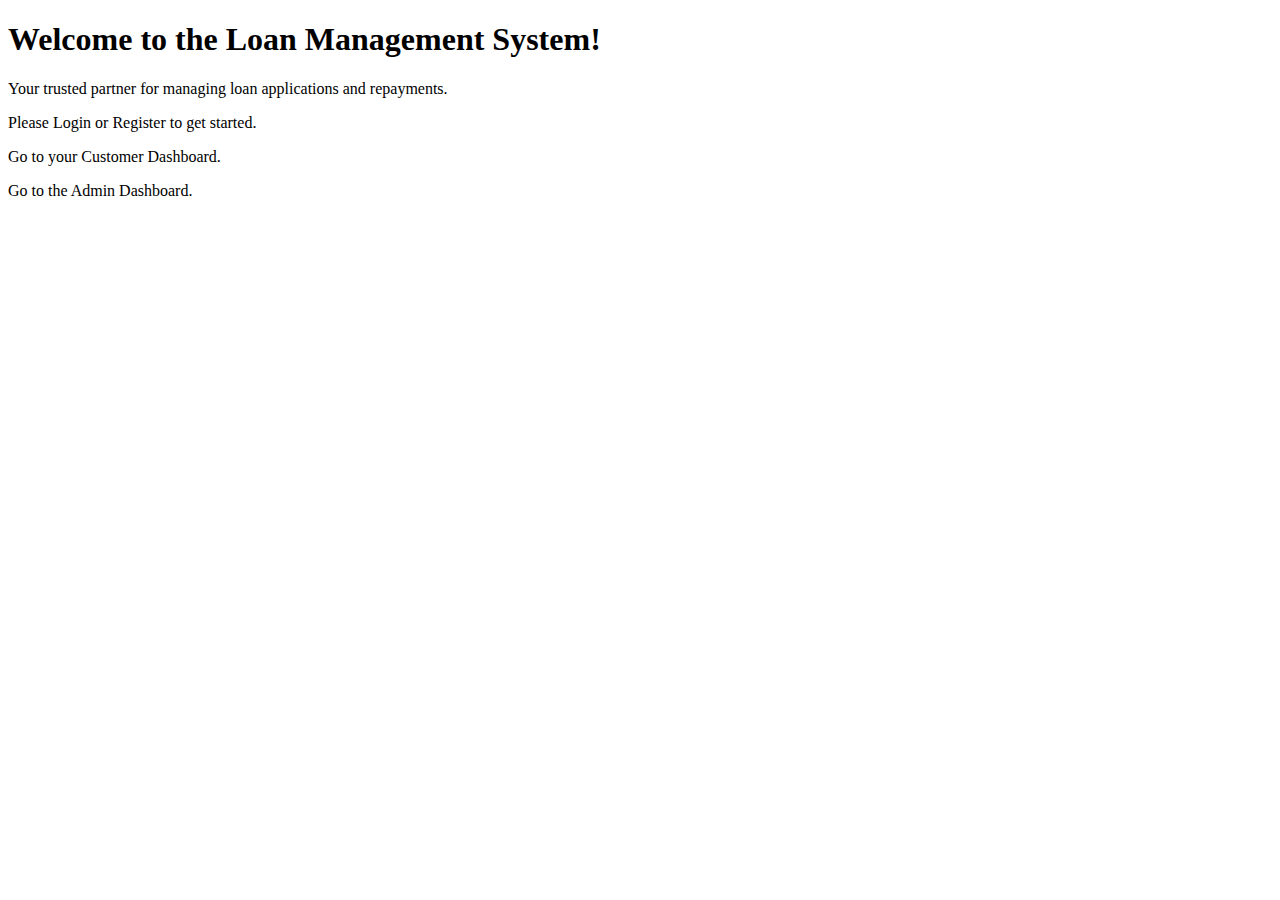
<file: lone/src/main/resources/templates/index.html>
<!DOCTYPE html>
<html lang="en" xmlns:th="http://www.thymeleaf.org" th:replace="~{layout :: layout(~{::title}, ~{::div#content})}"
      xmlns:sec="http://www.w3.org/1999/xhtml">
<head>
    <title>Welcome to LoanApp</title>
</head>
<body>
<div id="content">
    <h1>Welcome to the Loan Management System!</h1>
    <p>Your trusted partner for managing loan applications and repayments.</p>
    <div sec:authorize="!isAuthenticated()">
        <p>Please <a th:href="@{/login}">Login</a> or <a th:href="@{/register}">Register</a> to get started.</p>
    </div>
    <div sec:authorize="hasAnyAuthority('USER', 'CUSTOMER')">
        <p>Go to your <a th:href="@{/customer/dashboard}">Customer Dashboard</a>.</p>
    </div>
    <div sec:authorize="hasAuthority('ADMIN')">
        <p>Go to the <a th:href="@{/admin/dashboard}">Admin Dashboard</a>.</p>
    </div>
</div>
</body>
</html>
</file>
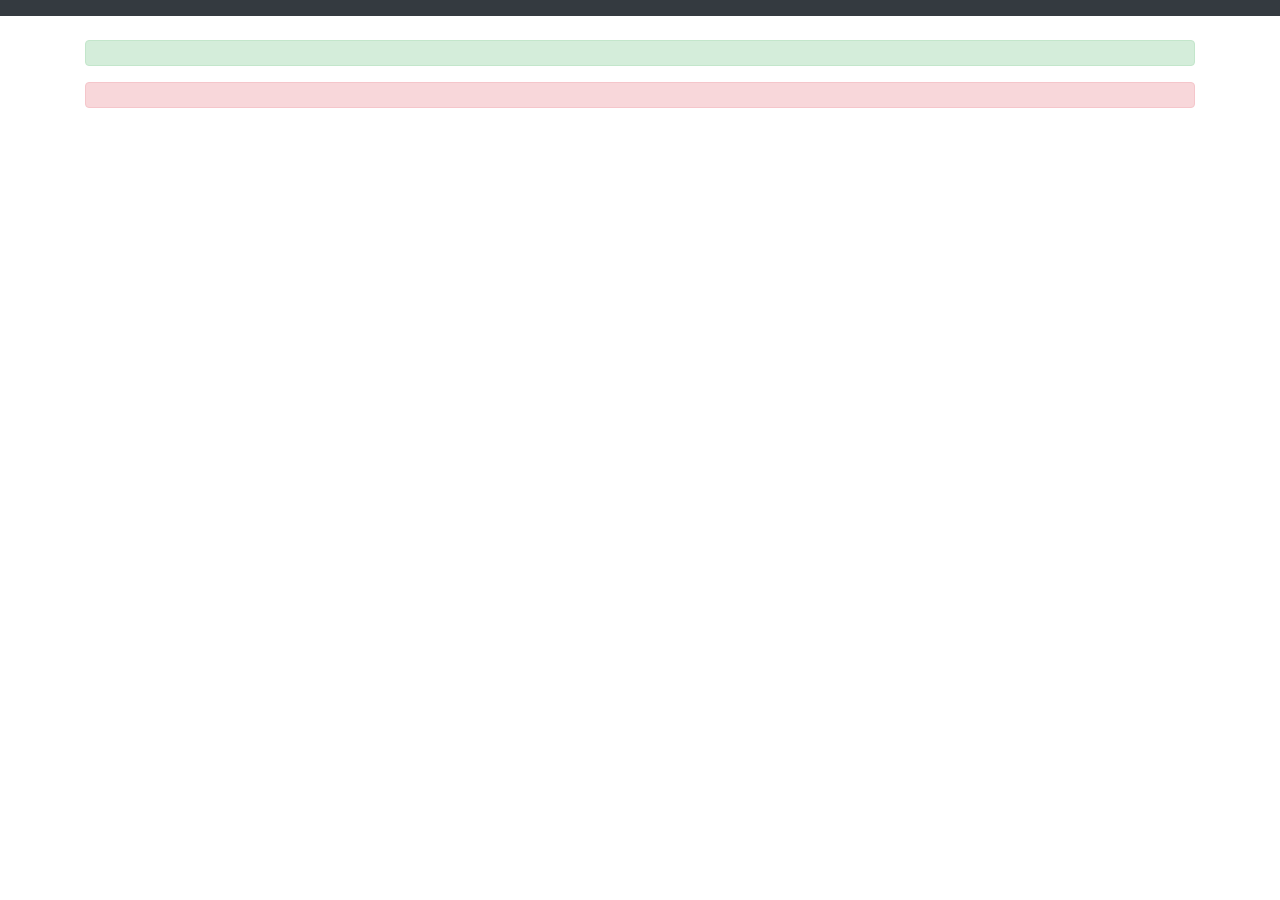
<file: lone/src/main/resources/templates/layout.html>
<!DOCTYPE html>
<html lang="en" xmlns:th="http://www.thymeleaf.org" xmlns:sec="http://www.thymeleaf.org/extras/spring-security" th:fragment="layout(pageTitle, content)"> <head>
    <meta charset="UTF-8">
    <meta name="viewport" content="width=device-width, initial-scale=1.0">
    <title th:text="${pageTitle ?: 'Loan Management System'}"></title>
    <link rel="stylesheet" href="https://stackpath.bootstrapcdn.com/bootstrap/4.5.2/css/bootstrap.min.css">
    <link rel="stylesheet" th:href="@{/css/style.css}"> </head>
<body>
<nav class="navbar navbar-expand-lg navbar-dark bg-dark">
</nav>

<div class="container mt-4">
    <div th:if="${successMessage}" class="alert alert-success" role="alert" th:text="${successMessage}"></div>
    <div th:if="${errorMessage}" class="alert alert-danger" role="alert" th:text="${errorMessage}"></div>

    <div th:replace="${content}"></div> </div>

</body>
</html>
</file>
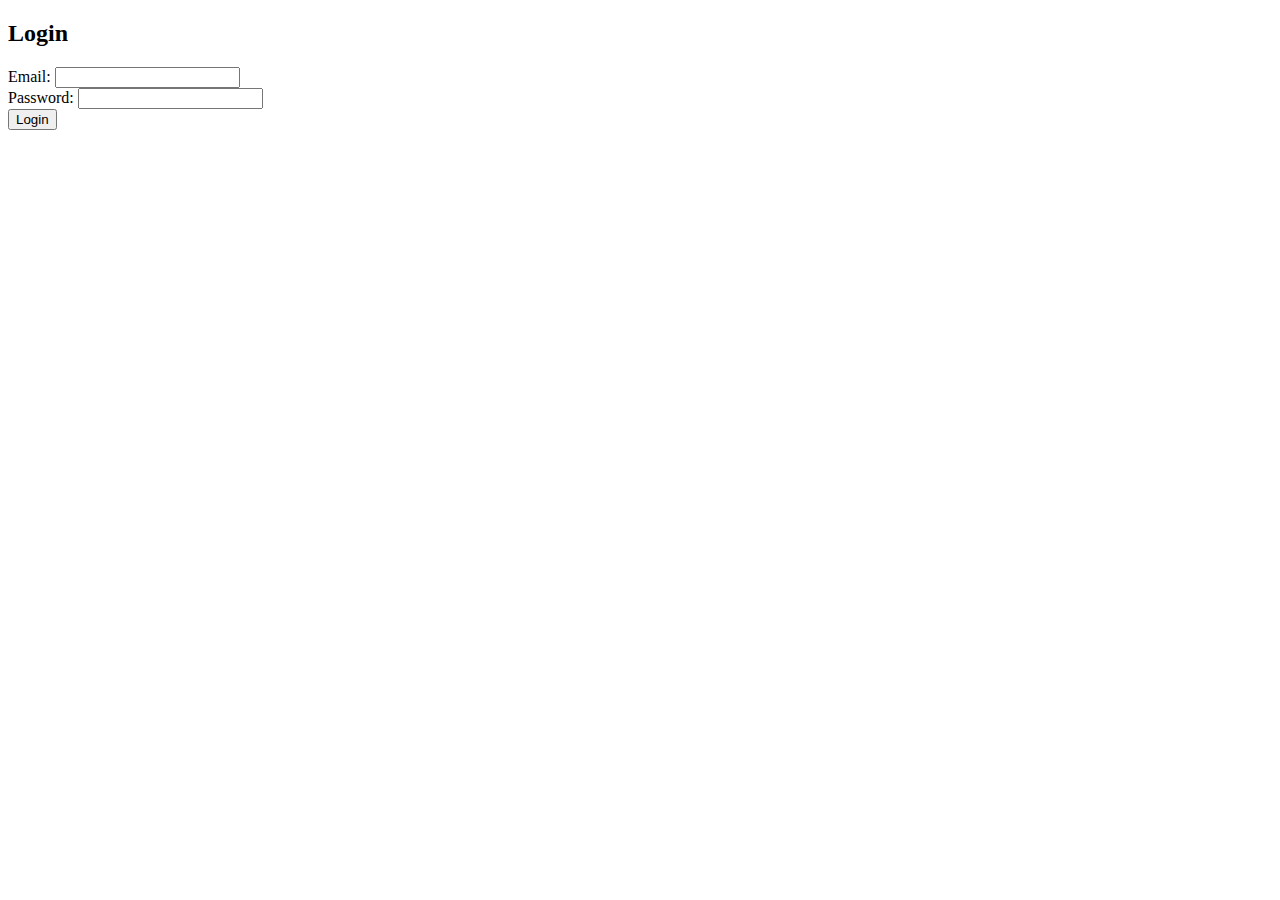
<file: lone/src/main/resources/templates/login.html>
<!DOCTYPE html>
<html lang="en" xmlns:th="http://www.thymeleaf.org" th:replace="~{layout :: layout(~{::title}, ~{::div#content})}">
<head>
    <title>Login</title>
</head>
<body>
<div id="content">
    <h2>Login</h2>
    <form th:action="@{/login}" method="post">
        <div class="form-group">
            <label for="email">Email:</label>
            <input type="email" id="email" name="username" class="form-control" required> </div>
        <div class="form-group">
            <label for="password">Password:</label>
            <input type="password" id="password" name="password" class="form-control" required>
        </div>
        <button type="submit" class="btn btn-primary">Login</button>
    </form>
</div>
</body>
</html>
</file>
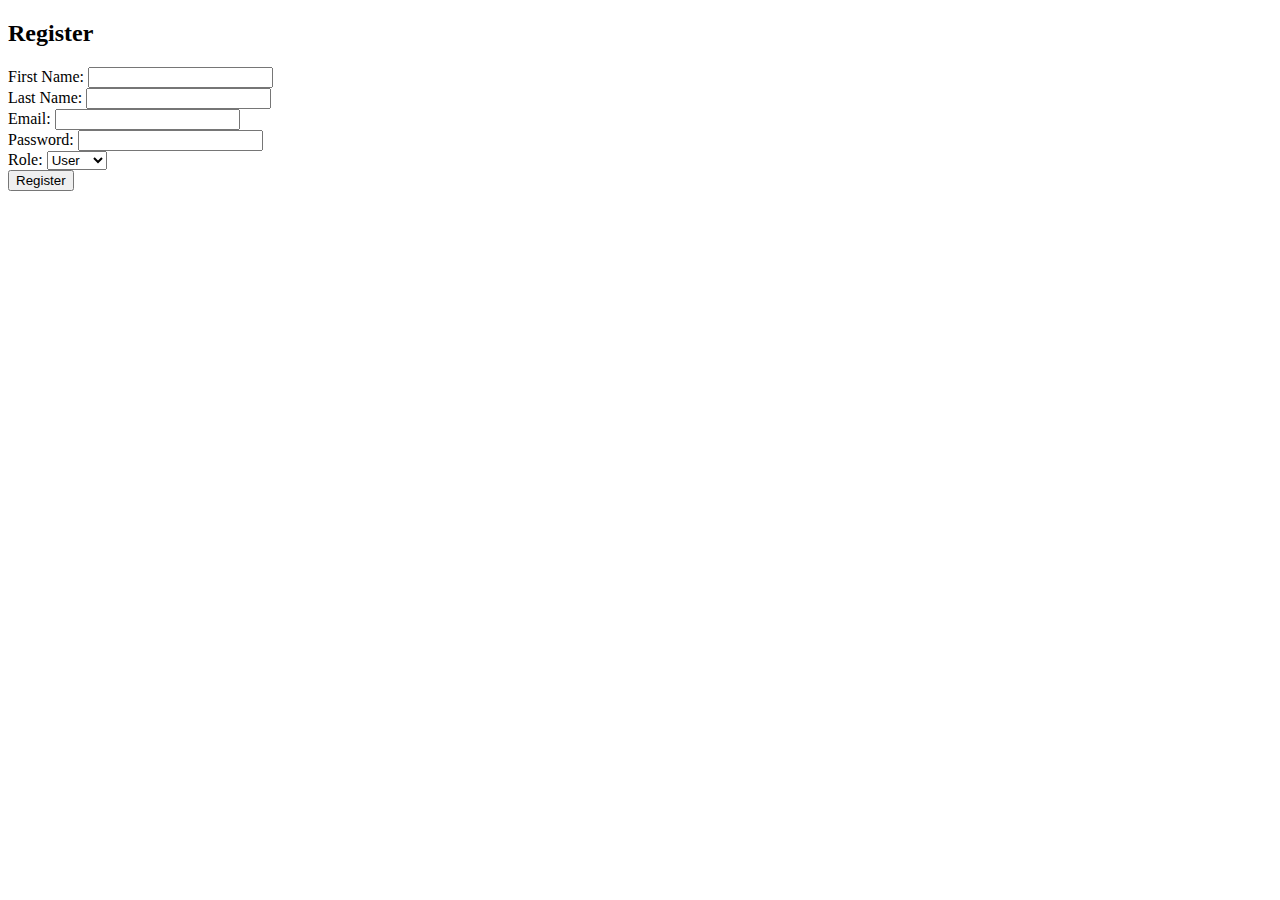
<file: lone/src/main/resources/templates/register.html>
<!DOCTYPE html>
<html lang="en" xmlns:th="http://www.thymeleaf.org" th:replace="~{layout :: layout(~{::title}, ~{::div#content})}">
<head>
    <title>Register</title>
</head>
<body>
<div id="content">
    <h2>Register</h2>
    <form th:action="@{/register}" method="post">
        <div class="form-group">
            <label for="firstname">First Name:</label>
            <input type="text" id="firstname" name="firstname" class="form-control" required>
        </div>
        <div class="form-group">
            <label for="lastname">Last Name:</label>
            <input type="text" id="lastname" name="lastname" class="form-control" required>
        </div>
        <div class="form-group">
            <label for="email">Email:</label>
            <input type="email" id="email" name="email" class="form-control" required>
        </div>
        <div class="form-group">
            <label for="password">Password:</label>
            <input type="password" id="password" name="password" class="form-control" required>
        </div>
        <div class="form-group">
            <label for="role">Role:</label>
            <select id="role" name="role" class="form-control">
                <option value="USER">User</option>
                <option value="ADMIN">Admin</option>
            </select>
        </div>
        <button type="submit" class="btn btn-primary">Register</button>
    </form>
</div>
</body>
</html>
</file>
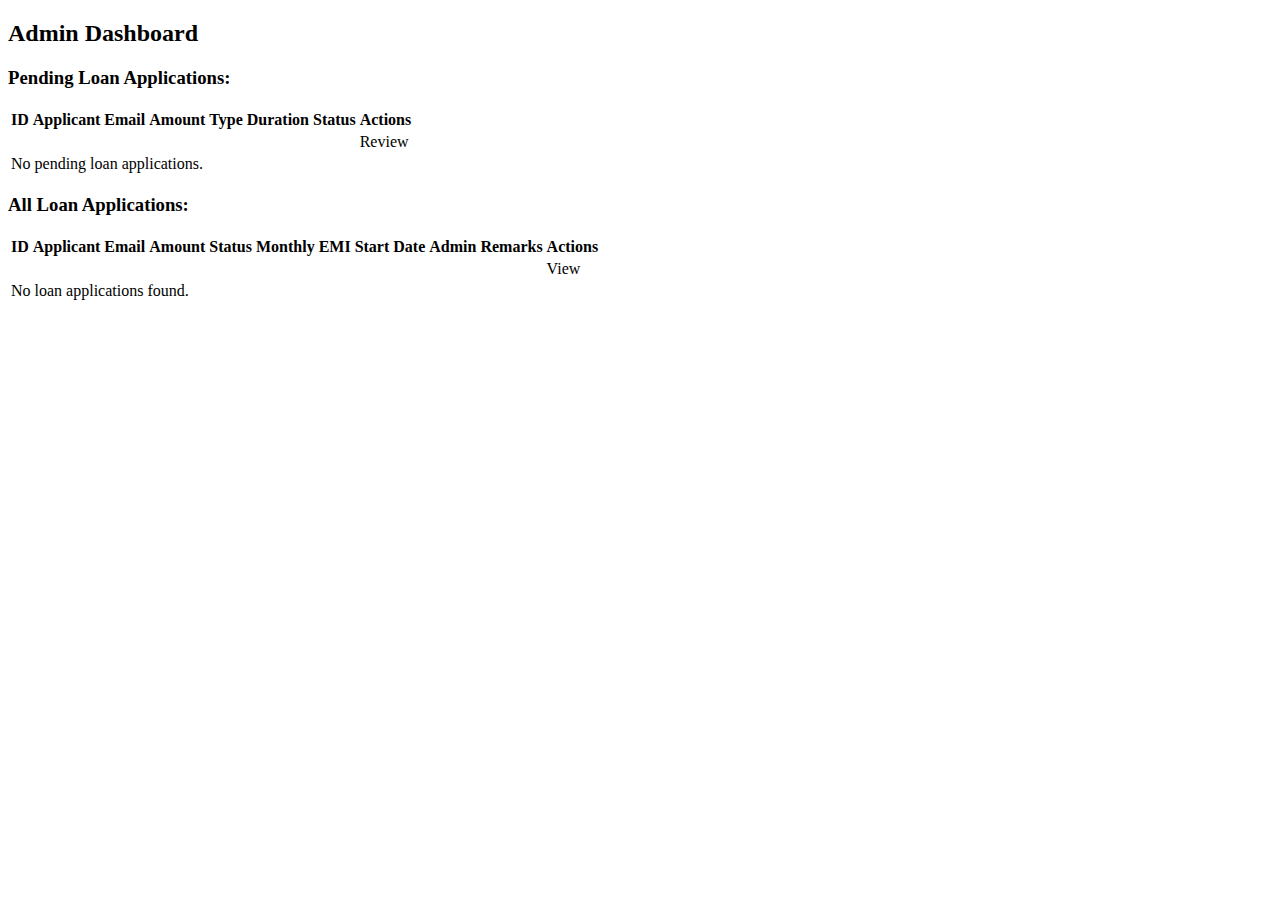
<file: lone/src/main/resources/templates/admin/dashboard.html>
<!DOCTYPE html>
<html lang="en" xmlns:th="http://www.thymeleaf.org" th:replace="~{layout :: layout(~{::title}, ~{::div#content})}">
<head>
    <title>Admin Dashboard</title>
</head>
<body>
<div id="content">
    <h2>Admin Dashboard</h2>

    <h3>Pending Loan Applications:</h3>
    <table class="table table-striped">
        <thead>
        <tr>
            <th>ID</th>
            <th>Applicant</th>
            <th>Email</th>
            <th>Amount</th>
            <th>Type</th>
            <th>Duration</th>
            <th>Status</th>
            <th>Actions</th>
        </tr>
        </thead>
        <tbody>
        <tr th:each="loan : ${pendingLoans}">
            <td th:text="${loan.id}"></td>
            <td th:text="${loan.applicantFirstname + ' ' + loan.applicantLastname}"></td>
            <td th:text="${loan.applicantEmail}"></td>
            <td th:text="${#numbers.formatDecimal(loan.loanAmount, 0, 'COMMA', 2, 'POINT')}"></td>
            <td th:text="${loan.loanType}"></td>
            <td th:text="${loan.durationMonths}"></td>
            <td th:text="${loan.status}"></td>
            <td>
                <a th:href="@{/admin/loan/{loanId}/details(loanId=${loan.id})}" class="btn btn-primary btn-sm">Review</a>
            </td>
        </tr>
        <tr th:if="${#lists.isEmpty(pendingLoans)}">
            <td colspan="8">No pending loan applications.</td>
        </tr>
        </tbody>
    </table>

    <h3>All Loan Applications:</h3>
    <table class="table table-striped">
        <thead>
        <tr>
            <th>ID</th>
            <th>Applicant</th>
            <th>Email</th>
            <th>Amount</th>
            <th>Status</th>
            <th>Monthly EMI</th>
            <th>Start Date</th>
            <th>Admin Remarks</th>
            <th>Actions</th>
        </tr>
        </thead>
        <tbody>
        <tr th:each="loan : ${allLoans}">
            <td th:text="${loan.id}"></td>
            <td th:text="${loan.applicantFirstname + ' ' + loan.applicantLastname}"></td>
            <td th:text="${loan.applicantEmail}"></td>
            <td th:text="${#numbers.formatDecimal(loan.loanAmount, 0, 'COMMA', 2, 'POINT')}"></td>
            <td th:text="${loan.status}"></td>
            <td th:text="${loan.monthlyEmi != null ? #numbers.formatDecimal(loan.monthlyEmi, 0, 'COMMA', 2, 'POINT') : '-'}"></td>
            <td th:text="${loan.loanStartDate != null ? #temporals.format(loan.loanStartDate, 'dd-MM-yyyy') : '-'}"></td>
            <td th:text="${loan.adminRemarks ?: '-'}"></td>
            <td>
                <a th:href="@{/admin/loan/{loanId}/details(loanId=${loan.id})}" class="btn btn-info btn-sm">View</a>
            </td>
        </tr>
        <tr th:if="${#lists.isEmpty(allLoans)}">
            <td colspan="9">No loan applications found.</td>
        </tr>
        </tbody>
    </table>
</div>
</body>
</html>
</file>
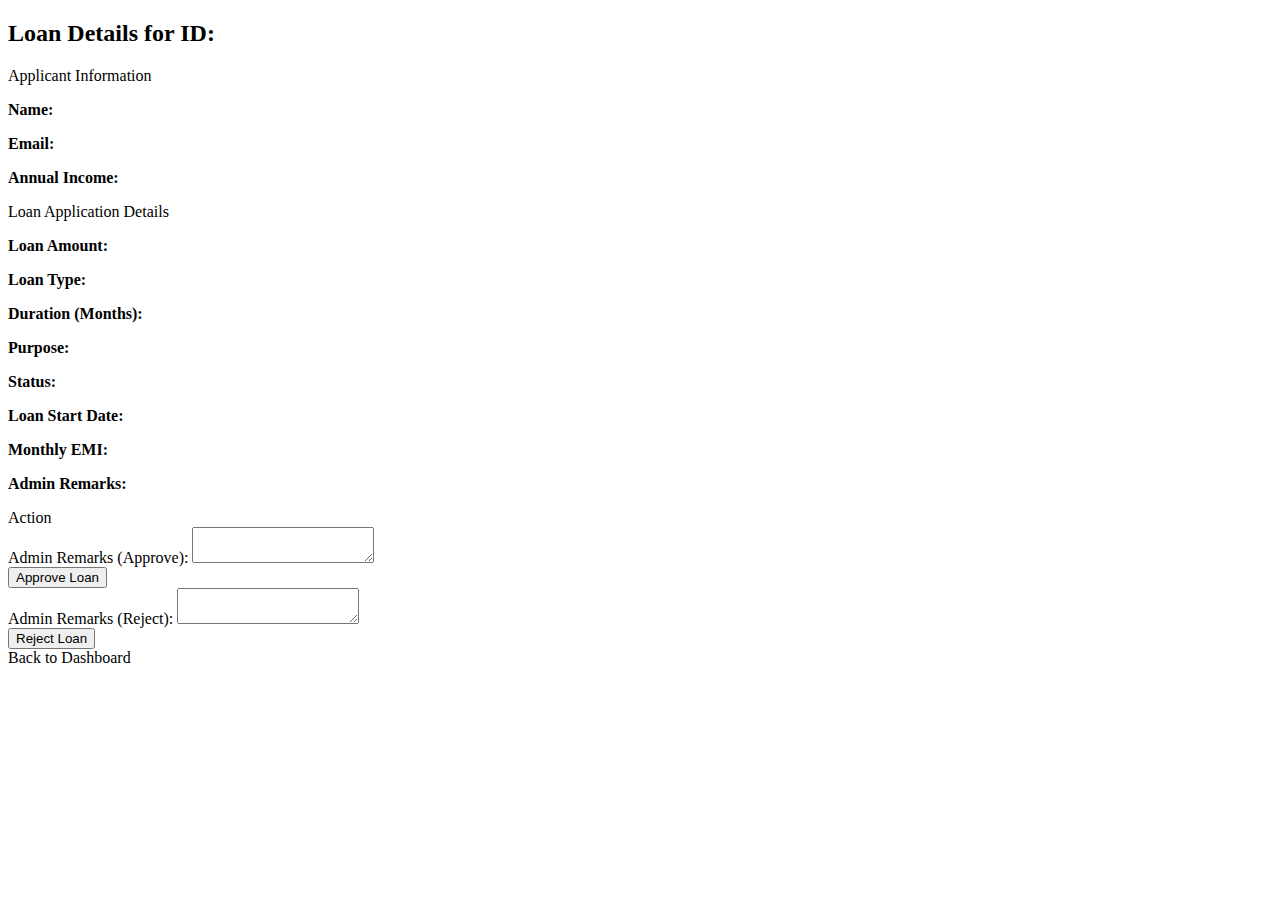
<file: lone/src/main/resources/templates/admin/loan-details.html>
<!DOCTYPE html>
<html lang="en" xmlns:th="http://www.thymeleaf.org" th:replace="~{layout :: layout(~{::title}, ~{::div#content})}">
<head>
    <title>Loan Details - Loan [[${loan.id}]]</title>
</head>
<body>
<div id="content">
    <h2>Loan Details for ID: <span th:text="${loan.id}"></span></h2>

    <div class="card mb-3">
        <div class="card-header">Applicant Information</div>
        <div class="card-body">
            <p><strong>Name:</strong> <span th:text="${loan.applicantFirstname + ' ' + loan.applicantLastname}"></span></p>
            <p><strong>Email:</strong> <span th:text="${loan.applicantEmail}"></span></p>
            <p><strong>Annual Income:</strong> <span th:text="${#numbers.formatDecimal(loan.annualIncome, 0, 'COMMA', 2, 'POINT')}"></span></p>
        </div>
    </div>

    <div class="card mb-3">
        <div class="card-header">Loan Application Details</div>
        <div class="card-body">
            <p><strong>Loan Amount:</strong> <span th:text="${#numbers.formatDecimal(loan.loanAmount, 0, 'COMMA', 2, 'POINT')}"></span></p>
            <p><strong>Loan Type:</strong> <span th:text="${loan.loanType}"></span></p>
            <p><strong>Duration (Months):</strong> <span th:text="${loan.durationMonths}"></span></p>
            <p><strong>Purpose:</strong> <span th:text="${loan.purpose}"></span></p>
            <p><strong>Status:</strong> <span th:text="${loan.status}"></span></p>
            <p><strong>Loan Start Date:</strong> <span th:text="${loan.loanStartDate != null ? #temporals.format(loan.loanStartDate, 'dd-MM-yyyy') : '-'}"></span></p>
            <p><strong>Monthly EMI:</strong> <span th:text="${loan.monthlyEmi != null ? #numbers.formatDecimal(loan.monthlyEmi, 0, 'COMMA', 2, 'POINT') : '-'}"></span></p>
            <p><strong>Admin Remarks:</strong> <span th:text="${loan.adminRemarks ?: '-'}"></span></p>
        </div>
    </div>

    <div th:if="${loan.status == T(com.example.lone.loan.model.LoanStatus).PENDING}" class="card mb-3">
        <div class="card-header">Action</div>
        <div class="card-body">
            <form th:action="@{/admin/loan/{loanId}/approve(loanId=${loan.id})}" th:object="${loanApprovalRequest}" method="post" class="mb-3">
                <div class="form-group">
                    <label for="remarksApprove">Admin Remarks (Approve):</label>
                    <textarea id="remarksApprove" th:field="*{remarks}" class="form-control" rows="2"></textarea>
                </div>
                <button type="submit" class="btn btn-success mr-2">Approve Loan</button>
            </form>

            <form th:action="@{/admin/loan/{loanId}/reject(loanId=${loan.id})}" th:object="${loanApprovalRequest}" method="post">
                <div class="form-group">
                    <label for="remarksReject">Admin Remarks (Reject):</label>
                    <textarea id="remarksReject" th:field="*{remarks}" class="form-control" rows="2"></textarea>
                </div>
                <button type="submit" class="btn btn-danger">Reject Loan</button>
            </form>
        </div>
    </div>

    <a th:href="@{/admin/dashboard}" class="btn btn-secondary">Back to Dashboard</a>
</div>
</body>
</html>
</file>
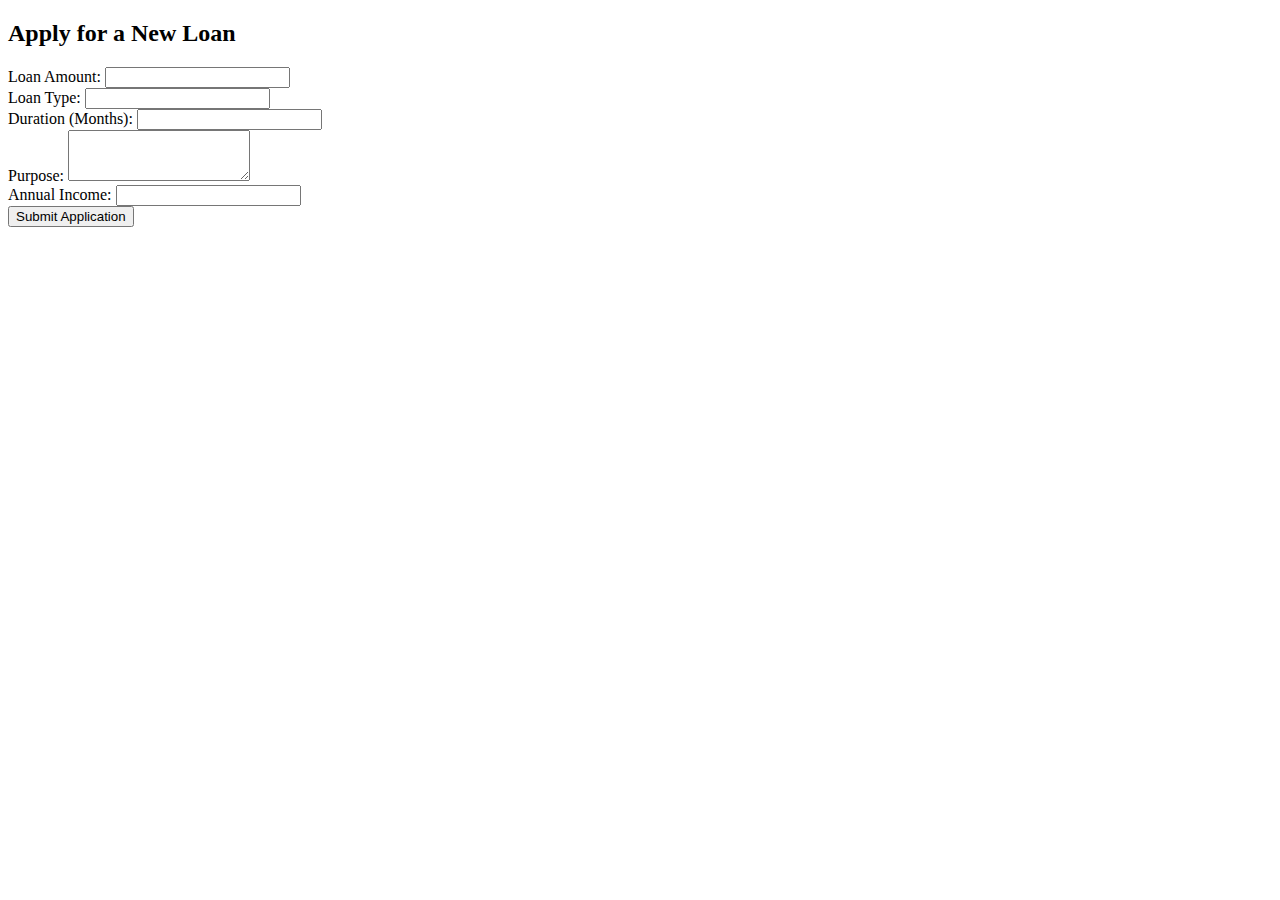
<file: lone/src/main/resources/templates/customer/apply-loan.html>
<!DOCTYPE html>
<html lang="en" xmlns:th="http://www.thymeleaf.org" th:replace="~{layout :: layout(~{::title}, ~{::div#content})}">
<head>
    <title>Apply for Loan</title>
</head>
<body>
<div id="content">
    <h2>Apply for a New Loan</h2>
    <form th:action="@{/customer/apply-loan}" th:object="${loanApplicationRequest}" method="post">
        <div class="form-group">
            <label for="loanAmount">Loan Amount:</label>
            <input type="number" id="loanAmount" th:field="*{loanAmount}" class="form-control" required min="1">
        </div>
        <div class="form-group">
            <label for="loanType">Loan Type:</label>
            <input type="text" id="loanType" th:field="*{loanType}" class="form-control" required>
        </div>
        <div class="form-group">
            <label for="durationMonths">Duration (Months):</label>
            <input type="number" id="durationMonths" th:field="*{durationMonths}" class="form-control" required min="1">
        </div>
        <div class="form-group">
            <label for="purpose">Purpose:</label>
            <textarea id="purpose" th:field="*{purpose}" class="form-control" rows="3" required></textarea>
        </div>
        <div class="form-group">
            <label for="annualIncome">Annual Income:</label>
            <input type="number" id="annualIncome" th:field="*{annualIncome}" class="form-control" required min="0">
        </div>
        <button type="submit" class="btn btn-primary">Submit Application</button>
    </form>
</div>
</body>
</html>
</file>
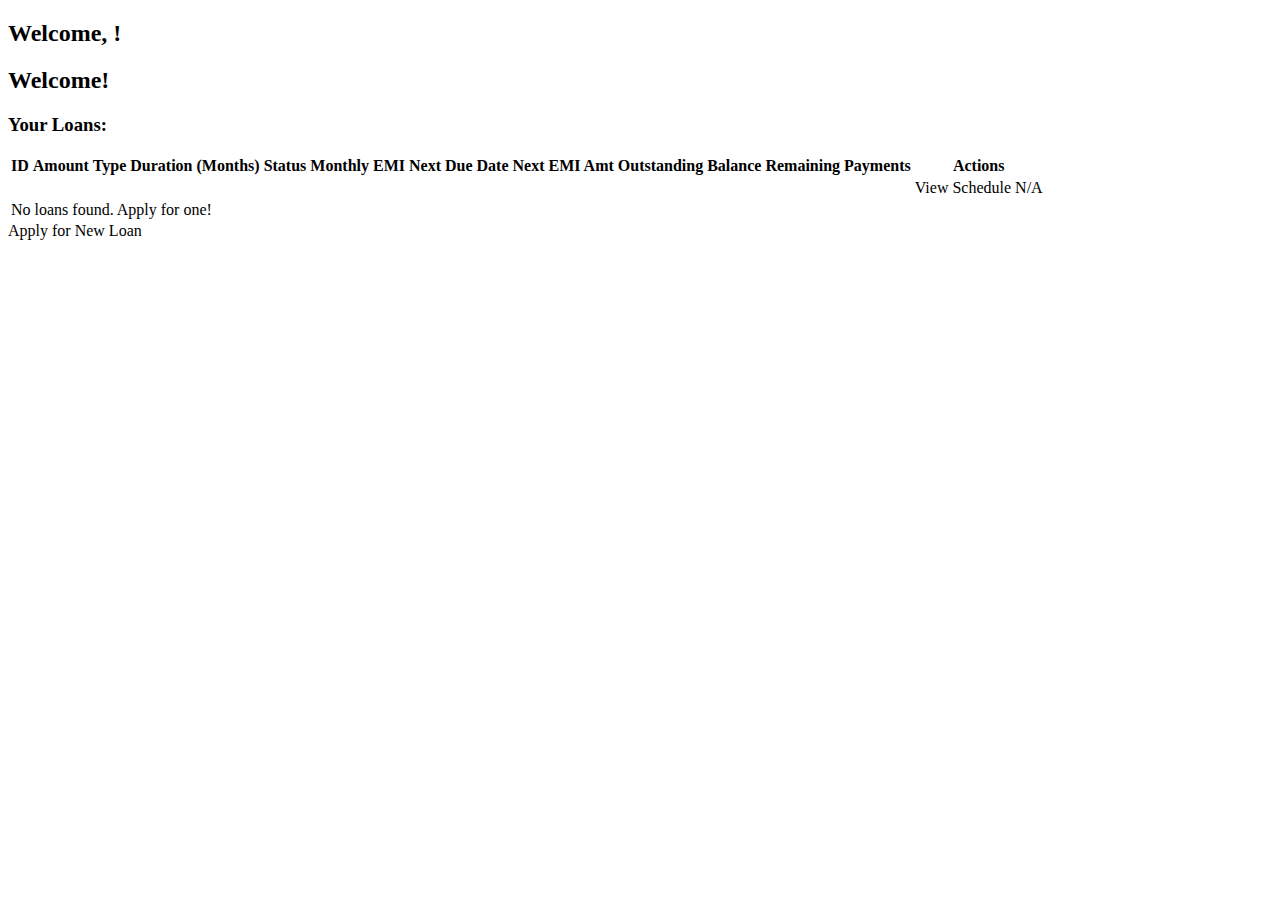
<file: lone/src/main/resources/templates/customer/dashboard.html>
<!DOCTYPE html>
<html lang="en" xmlns:th="http://www.thymeleaf.org" th:replace="~{layout :: layout(~{::title}, ~{::div#content})}">
<head>
    <title>Customer Dashboard</title>
</head>
<body>
<div id="content">
    <h2 th:if="${userName}">Welcome, <span th:text="${userName}"></span>!</h2>
    <h2 th:unless="${userName}">Welcome!</h2>

    <h3>Your Loans:</h3>
    <table class="table table-striped">
        <thead>
        <tr>
            <th>ID</th>
            <th>Amount</th>
            <th>Type</th>
            <th>Duration (Months)</th>
            <th>Status</th>
            <th>Monthly EMI</th>
            <th>Next Due Date</th>
            <th>Next EMI Amt</th>
            <th>Outstanding Balance</th>
            <th>Remaining Payments</th>
            <th>Actions</th>
        </tr>
        </thead>
        <tbody>
        <tr th:each="loan : ${loans}">
            <td th:text="${loan.id}"></td>
            <td th:text="${#numbers.formatDecimal(loan.loanAmount, 0, 'COMMA', 2, 'POINT')}"></td>
            <td th:text="${loan.loanType}"></td>
            <td th:text="${loan.durationMonths}"></td>
            <td th:text="${loan.status}"></td>
            <td th:text="${#numbers.formatDecimal(loan.monthlyEmi, 0, 'COMMA', 2, 'POINT')}"></td>
            <td th:text="${loan.nextEmiDueDate != null ? #temporals.format(loan.nextEmiDueDate, 'dd-MM-yyyy') : '-'}"></td>
            <td th:text="${loan.nextEmiAmount != null ? #numbers.formatDecimal(loan.nextEmiAmount, 0, 'COMMA', 2, 'POINT') : '-'}"></td>
            <td th:text="${#numbers.formatDecimal(loan.outstandingBalance, 0, 'COMMA', 2, 'POINT')}"></td>
            <td th:text="${loan.remainingPayments != null ? loan.remainingPayments : '-'}"></td>
            <td>
                <a th:href="@{/customer/loan/{loanId}/repayment-schedule(loanId=${loan.id})}" class="btn btn-info btn-sm" th:if="${loan.status == T(com.example.lone.loan.model.LoanStatus).APPROVED}">View Schedule</a>
                <span th:if="${loan.status != T(com.example.lone.loan.model.LoanStatus).APPROVED}" class="text-muted">N/A</span>
            </td>
        </tr>
        <tr th:if="${#lists.isEmpty(loans)}">
            <td colspan="11">No loans found. <a th:href="@{/customer/apply-loan}">Apply for one!</a></td>
        </tr>
        </tbody>
    </table>

    <a th:href="@{/customer/apply-loan}" class="btn btn-primary">Apply for New Loan</a>
</div>
</body>
</html>
</file>
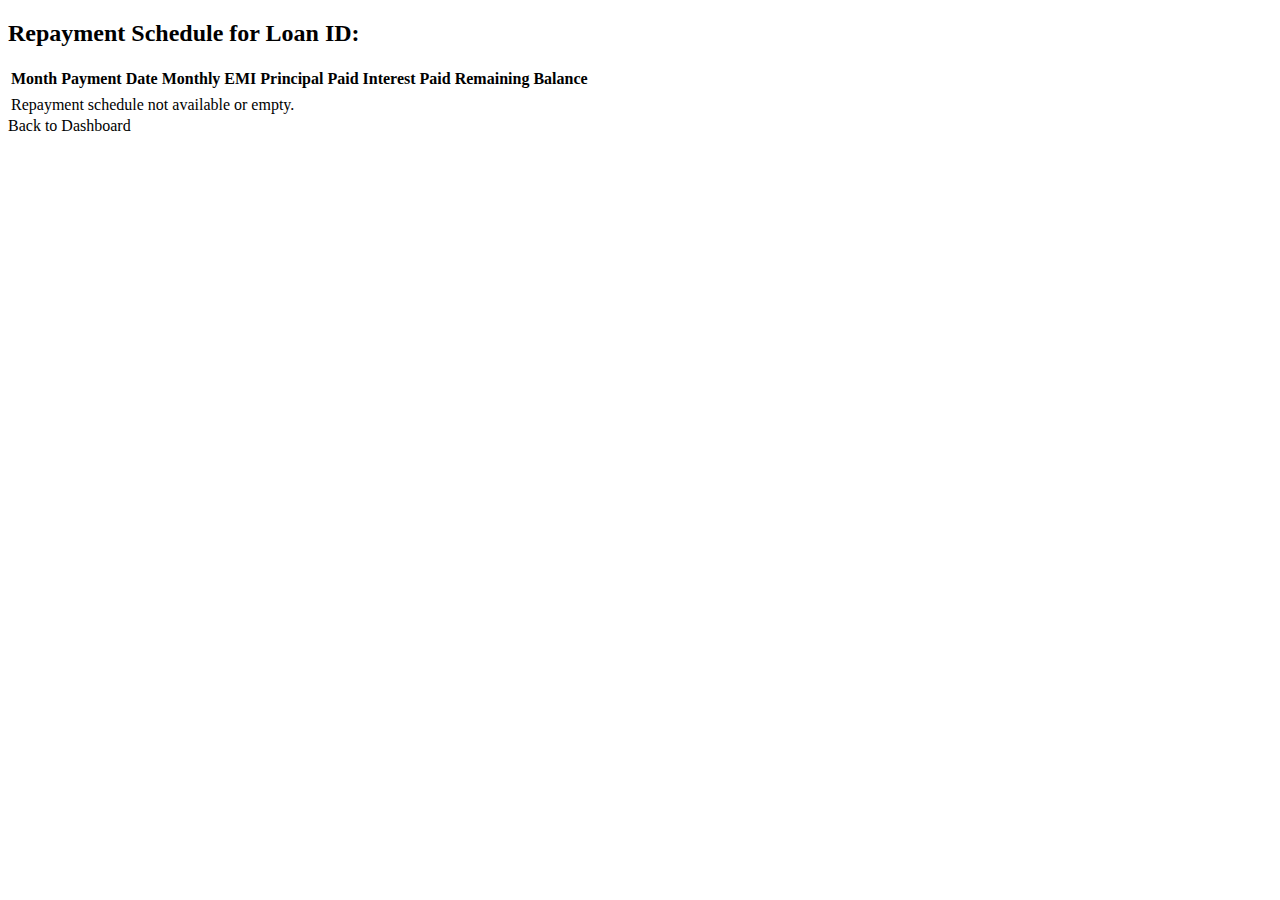
<file: lone/src/main/resources/templates/customer/repayment-schedule.html>
<!DOCTYPE html>
<html lang="en" xmlns:th="http://www.thymeleaf.org" th:replace="~{layout :: layout(~{::title}, ~{::div#content})}">
<head>
    <title>Repayment Schedule - Loan [[${loanId}]]</title>
</head>
<body>
<div id="content">
    <h2>Repayment Schedule for Loan ID: <span th:text="${loanId}"></span></h2>

    <table class="table table-striped">
        <thead>
        <tr>
            <th>Month</th>
            <th>Payment Date</th>
            <th>Monthly EMI</th>
            <th>Principal Paid</th>
            <th>Interest Paid</th>
            <th>Remaining Balance</th>
        </tr>
        </thead>
        <tbody>
        <tr th:each="entry : ${repaymentSchedule}">
            <td th:text="${entry.monthNumber}"></td>
            <td th:text="${#temporals.format(entry.paymentDate, 'dd-MM-yyyy')}"></td>
            <td th:text="${#numbers.formatDecimal(entry.monthlyEmi, 0, 'COMMA', 2, 'POINT')}"></td>
            <td th:text="${#numbers.formatDecimal(entry.principalPaid, 0, 'COMMA', 2, 'POINT')}"></td>
            <td th:text="${#numbers.formatDecimal(entry.interestPaid, 0, 'COMMA', 2, 'POINT')}"></td>
            <td th:text="${#numbers.formatDecimal(entry.remainingBalance, 0, 'COMMA', 2, 'POINT')}"></td>
        </tr>
        <tr th:if="${#lists.isEmpty(repaymentSchedule)}">
            <td colspan="6">Repayment schedule not available or empty.</td>
        </tr>
        </tbody>
    </table>
    <a th:href="@{/customer/dashboard}" class="btn btn-secondary">Back to Dashboard</a>
</div>
</body>
</html>
</file>
